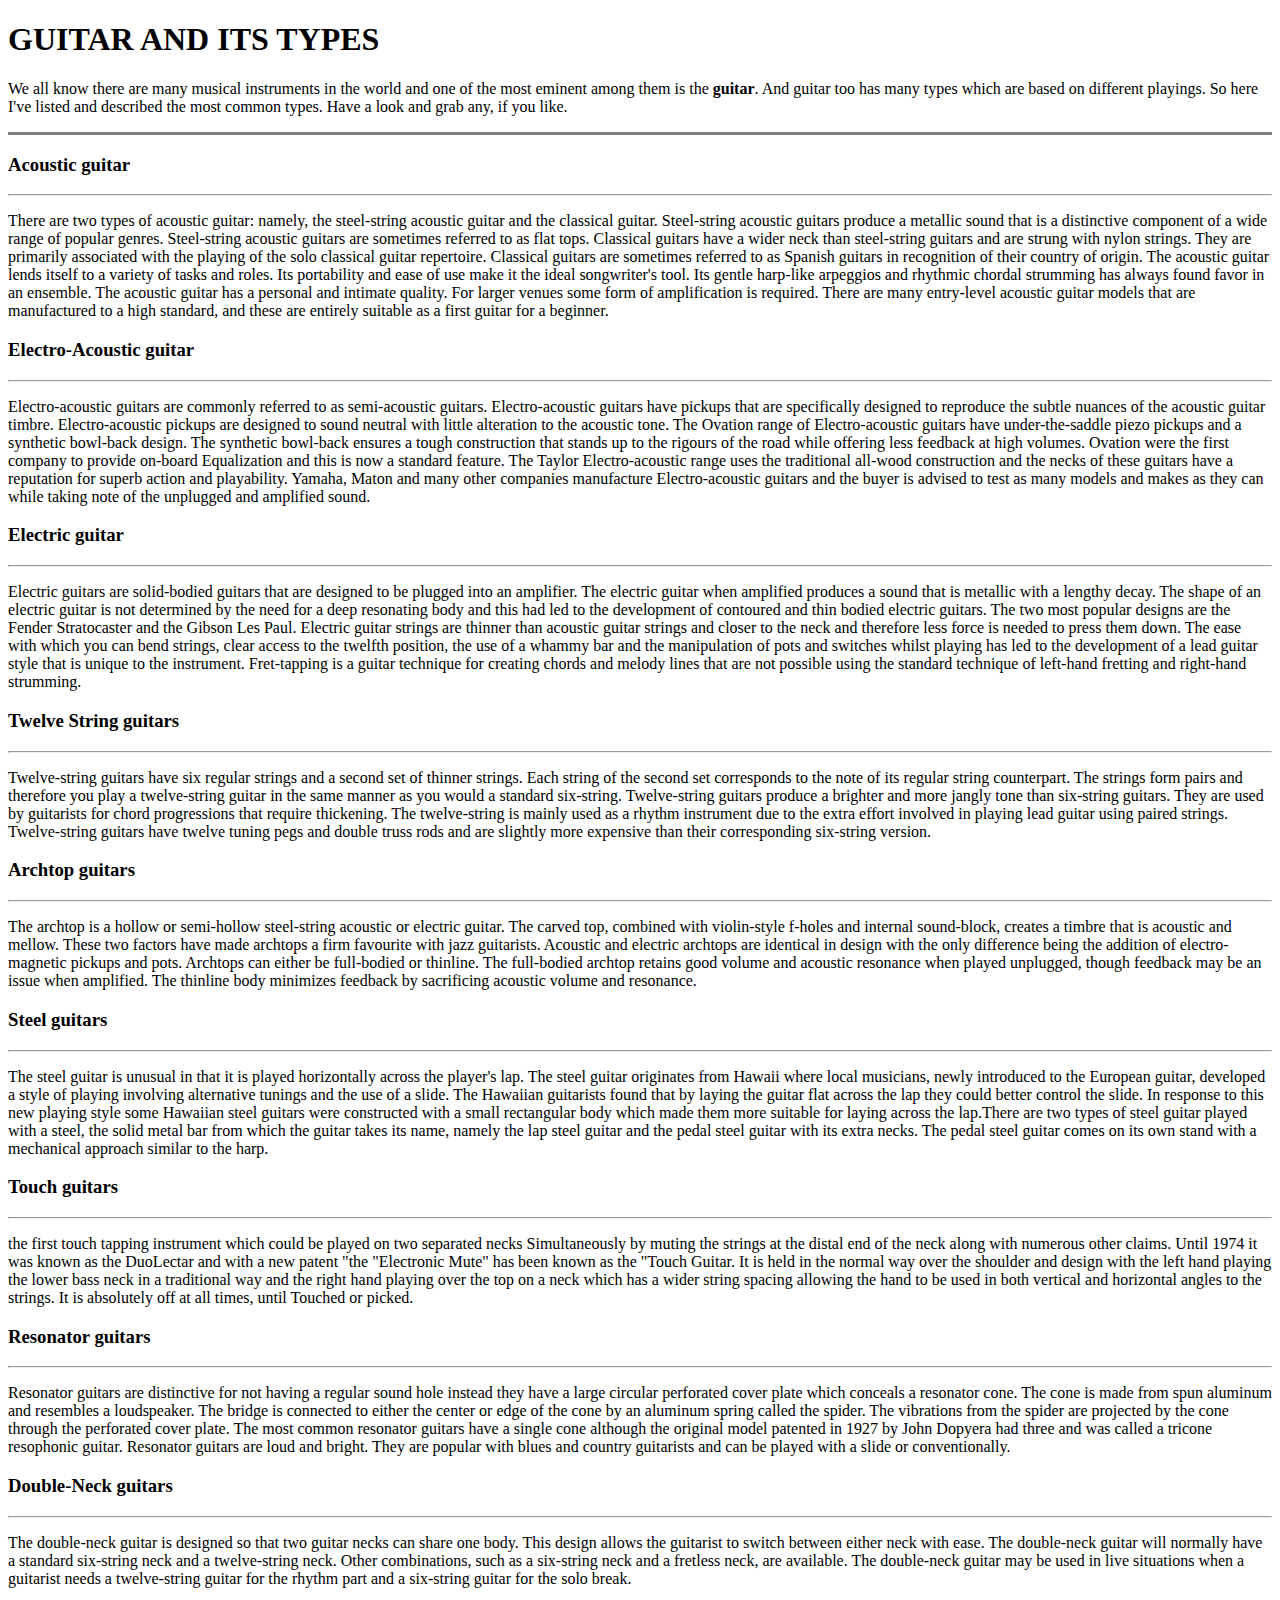
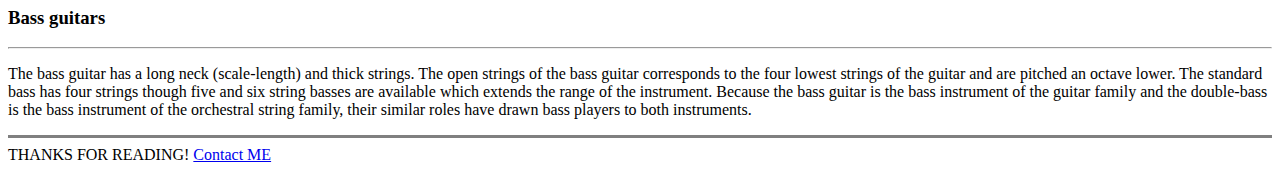
<file: guitar.html>
<!DOCTYPE html>
<html lang="en" dir="ltr">

<head>
  <meta charset="utf-8">
  <title>🎸Guitar and its types🎸</title>
</head>

<body>
  <h1>GUITAR AND ITS TYPES</h1>
  <p>We all know there are many musical instruments in the world and one of the most eminent among them is the <strong>guitar</strong>. And guitar too has many types which are based on different playings.
    So here I've listed and described the most common types. Have a look and grab any, if you like.</p>
  <hr size="3" noshade>
  <h3>Acoustic guitar</h3>
  <hr>
  <p>There are two types of acoustic guitar: namely, the steel-string acoustic guitar and the classical guitar. Steel-string acoustic guitars produce a metallic sound that is a distinctive component of a wide range of popular genres. Steel-string
    acoustic guitars are sometimes referred to as flat tops. Classical guitars have a wider neck than steel-string guitars and are strung with nylon strings. They are primarily associated with the playing of the solo classical guitar repertoire.
    Classical guitars are sometimes referred to as Spanish guitars in recognition of their country of origin.
    The acoustic guitar lends itself to a variety of tasks and roles. Its portability and ease of use make it the ideal songwriter's tool. Its gentle harp-like arpeggios and rhythmic chordal strumming has always found favor in an ensemble. The
    acoustic guitar has a personal and intimate quality. For larger venues some form of amplification is required. There are many entry-level acoustic guitar models that are manufactured to a high standard, and these are entirely suitable as a first
    guitar for a beginner.</p>
  <h3>Electro-Acoustic guitar</h3>
  <hr>
  <p>Electro-acoustic guitars are commonly referred to as semi-acoustic guitars. Electro-acoustic guitars have pickups that are specifically designed to reproduce the subtle nuances of the acoustic guitar timbre. Electro-acoustic pickups are designed
    to sound neutral with little alteration to the acoustic tone. The Ovation range of Electro-acoustic guitars have under-the-saddle piezo pickups and a synthetic bowl-back design. The synthetic bowl-back ensures a tough construction that stands up
    to the rigours of the road while offering less feedback at high volumes. Ovation were the first company to provide on-board Equalization and this is now a standard feature. The Taylor Electro-acoustic range uses the traditional all-wood
    construction and the necks of these guitars have a reputation for superb action and playability. Yamaha, Maton and many other companies manufacture Electro-acoustic guitars and the buyer is advised to test as many models and makes as they can
    while taking note of the unplugged and amplified sound.</p>
  <h3>Electric guitar</h3>
  <hr>
  <p>Electric guitars are solid-bodied guitars that are designed to be plugged into an amplifier. The electric guitar when amplified produces a sound that is metallic with a lengthy decay. The shape of an electric guitar is not determined by the need
    for a deep resonating body and this had led to the development of contoured and thin bodied electric guitars. The two most popular designs are the Fender Stratocaster and the Gibson Les Paul.
    Electric guitar strings are thinner than acoustic guitar strings and closer to the neck and therefore less force is needed to press them down. The ease with which you can bend strings, clear access to the twelfth position, the use of a whammy bar
    and the manipulation of pots and switches whilst playing has led to the development of a lead guitar style that is unique to the instrument. Fret-tapping is a guitar technique for creating chords and melody lines that are not possible using the
    standard technique of left-hand fretting and right-hand strumming.</p>
  <h3>Twelve String guitars</h3>
  <hr>
  <p>Twelve-string guitars have six regular strings and a second set of thinner strings. Each string of the second set corresponds to the note of its regular string counterpart. The strings form pairs and therefore you play a twelve-string guitar in
    the same manner as you would a standard six-string.
    Twelve-string guitars produce a brighter and more jangly tone than six-string guitars. They are used by guitarists for chord progressions that require thickening. The twelve-string is mainly used as a rhythm instrument due to the extra effort
    involved in playing lead guitar using paired strings. Twelve-string guitars have twelve tuning pegs and double truss rods and are slightly more expensive than their corresponding six-string version.
  <h3>Archtop guitars</h3>
  <hr>
  <p>The archtop is a hollow or semi-hollow steel-string acoustic or electric guitar. The carved top, combined with violin-style f-holes and internal sound-block, creates a timbre that is acoustic and mellow. These two factors have made archtops a
    firm favourite with jazz guitarists.
    Acoustic and electric archtops are identical in design with the only difference being the addition of electro-magnetic pickups and pots. Archtops can either be full-bodied or thinline. The full-bodied archtop retains good volume and acoustic
    resonance when played unplugged, though feedback may be an issue when amplified. The thinline body minimizes feedback by sacrificing acoustic volume and resonance.</p>
  <h3>Steel guitars</h3>
  <hr>
  <p>The steel guitar is unusual in that it is played horizontally across the player's lap. The steel guitar originates from Hawaii where local musicians, newly introduced to the European guitar, developed a style of playing involving alternative
    tunings and the use of a slide. The Hawaiian guitarists found that by laying the guitar flat across the lap they could better control the slide. In response to this new playing style some Hawaiian steel guitars were constructed with a small
    rectangular body which made them more suitable for laying across the lap.There are two types of steel guitar played with a steel, the solid metal bar from which the guitar takes its name, namely the lap steel guitar and the pedal steel guitar
    with
    its extra necks. The pedal steel guitar comes on its own stand with a mechanical approach similar to the harp.</p>
  <h3>Touch guitars</h3>
  <hr>
  <p>the first touch tapping instrument which could be played on two separated necks Simultaneously by muting the strings at the distal end of the neck along with numerous other claims. Until 1974 it was known as the DuoLectar and with a new patent
    "the "Electronic Mute" has been known as the "Touch Guitar. It is held in the normal way over the shoulder and design with the left hand playing the lower bass neck in a traditional way and the right hand playing over the top on a neck which has
    a
    wider string spacing allowing the hand to be used in both vertical and horizontal angles to the strings. It is absolutely off at all times, until Touched or picked.</p>
  <h3>Resonator guitars</h3>
  <hr>
  <p>Resonator guitars are distinctive for not having a regular sound hole instead they have a large circular perforated cover plate which conceals a resonator cone. The cone is made from spun aluminum and resembles a loudspeaker. The bridge is
    connected to either the center or edge of the cone by an aluminum spring called the spider. The vibrations from the spider are projected by the cone through the perforated cover plate. The most common resonator guitars have a single cone although
    the original model patented in 1927 by John Dopyera had three and was called a tricone resophonic guitar. Resonator guitars are loud and bright. They are popular with blues and country guitarists and can be played with a slide or conventionally.
  </p>
  <h3>Double-Neck guitars</h3>
  <hr>
  <p>The double-neck guitar is designed so that two guitar necks can share one body. This design allows the guitarist to switch between either neck with ease. The double-neck guitar will normally have a standard six-string neck and a twelve-string
    neck. Other combinations, such as a six-string neck and a fretless neck, are available. The double-neck guitar may be used in live situations when a guitarist needs a twelve-string guitar for the rhythm part and a six-string guitar for the solo
    break.</p>
  <h3>Bass guitars</h3>
  <hr>
  <p>The bass guitar has a long neck (scale-length) and thick strings. The open strings of the bass guitar corresponds to the four lowest strings of the guitar and are pitched an octave lower. The standard bass has four strings though five and six
    string basses are available which extends the range of the instrument. Because the bass guitar is the bass instrument of the guitar family and the double-bass is the bass instrument of the orchestral string family, their similar roles have drawn
    bass players to both instruments.</p>
  <hr size="3" noshade>
  THANKS FOR READING! <a href="contact.html">Contact ME</a>
</body>

</html>
</file>
